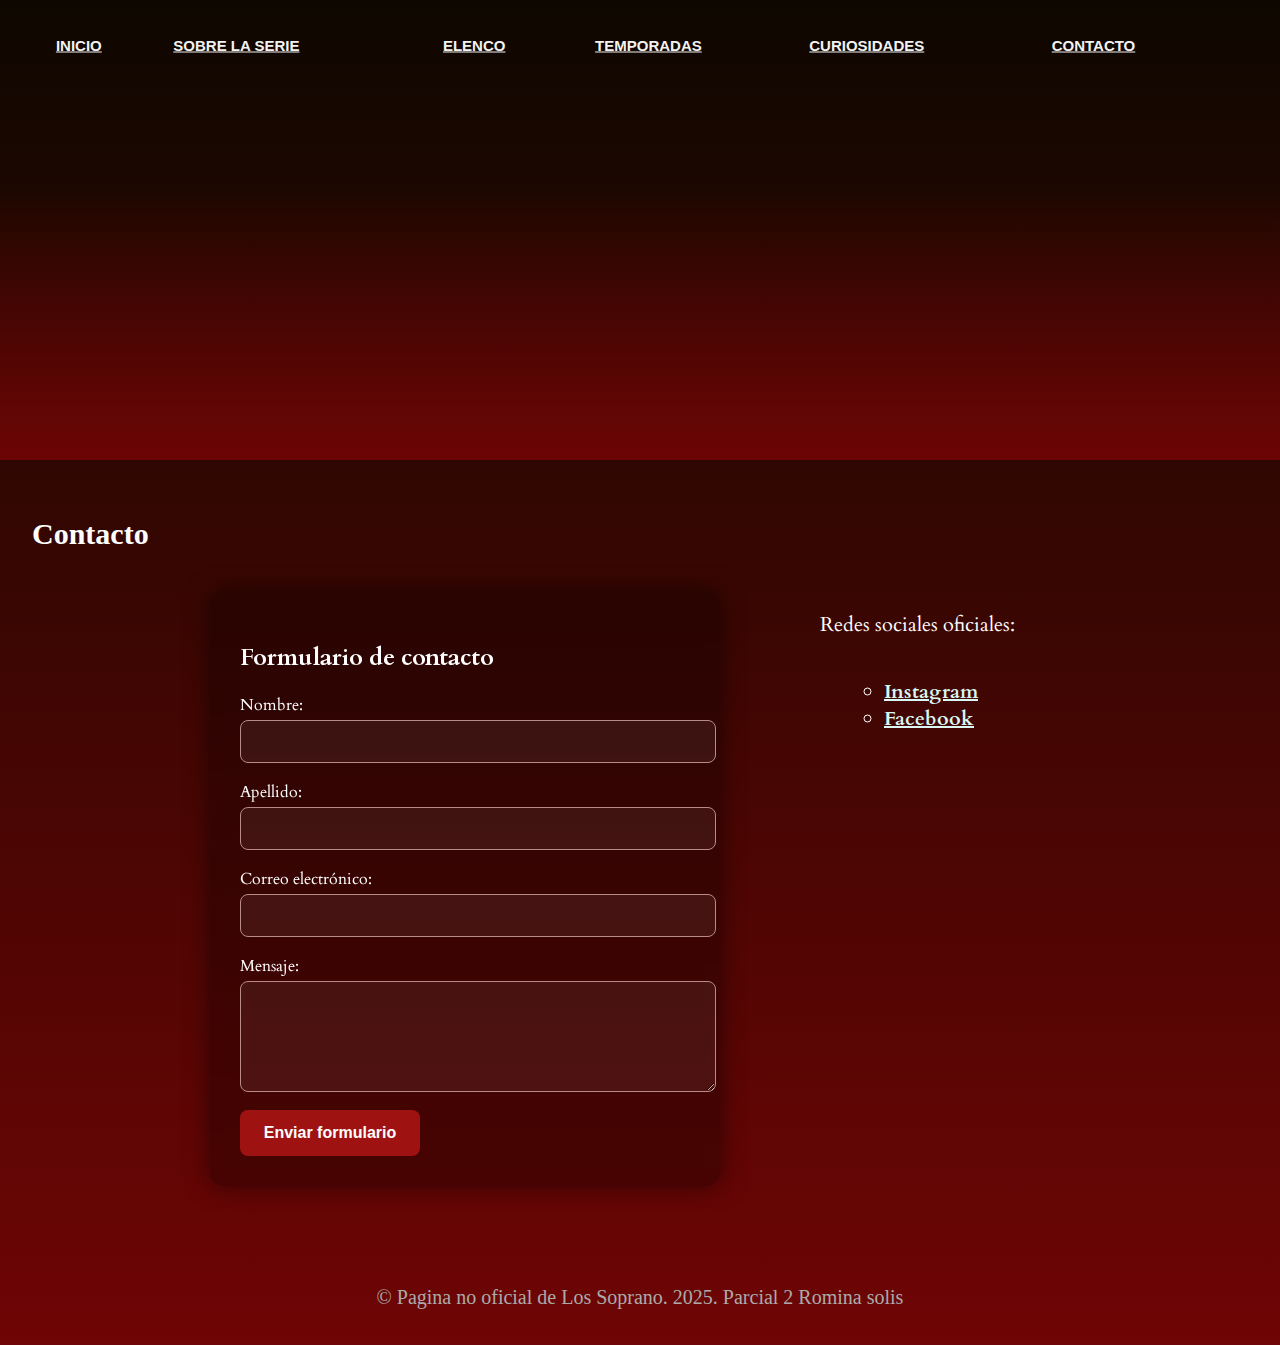
<file: paginas/Contacto.html>
<!DOCTYPE html>
<html lang="es">

<head>
  <meta charset="UTF-8">
  <meta name="viewport" content="width=device-width, initial-scale=1.0">
  <title id="titulo principal">Los Soprano</title>

  <link rel="preconnect" href="https://fonts.googleapis.com">
  <link rel="preconnect" href="https://fonts.gstatic.com" crossorigin>
  <link href="https://fonts.googleapis.com/css2?family=Cardo&display=swap" rel="stylesheet">

  <link rel="stylesheet" href="../estilos/estilos.css"> <!-- CSS general -->
  <link rel="stylesheet" href="../estilos/contacto.css"> <!-- CSS solo para contacto -->
  <link rel="icon" href="../favicon.ico" type="image/x-icon">
</head>


<body class="fondo">
  <header>
    <nav class="navbar">
      <a class="item-navbar" href="index.html">Inicio</a> 
      <a class="item-navbar" href="sobreLaSerie.html">Sobre la Serie</a>
      <a class="item-navbar" href="ElencoyPersonajes.html">Elenco</a>
      <a class="item-navbar" href="TempyEp.html">Temporadas</a>
      <a class="item-navbar" href="EventosyCur.html">Curiosidades</a>
      <a class="item-navbar" href="Contacto.html">Contacto</a>
    </nav>
  </header>

  <main class="main-contacto">
  <section class="section-contacto">
    <h2>Contacto</h2>

    <div class="contenedor-form-redes">

      <form action="confirmacion.html" method="GET" class="form-contacto">
        <h2>Formulario de contacto</h2>

        <label for="nombre">Nombre:</label>
        <input type="text" id="nombre" name="nombre" required>

        <label for="apellido">Apellido:</label>
        <input type="text" id="apellido" name="apellido" required>

        <label for="correo">Correo electrónico:</label>
        <input type="email" id="correo" name="correo" required>

        <label for="mensaje">Mensaje:</label>
        <textarea id="mensaje" name="mensaje" rows="5" maxlength="1000" required></textarea>

        <button type="submit">Enviar formulario</button>
      </form>

      <section class="section-redes">
        <p>Redes sociales oficiales:</p>
        <ul>
          <li><a href="https://www.instagram.com/thesopranos" target="_blank">Instagram</a></li>
          <li><a href="https://www.facebook.com/TheSopranos/" target="_blank">Facebook</a></li> 
        </ul>
      </section>

    </div> 

  </section>
</main>
  <footer>
    <p>&copy; Pagina no oficial de Los Soprano. 2025. Parcial 2 Romina solis</p>
  </footer>
</body>

</html>
</file>
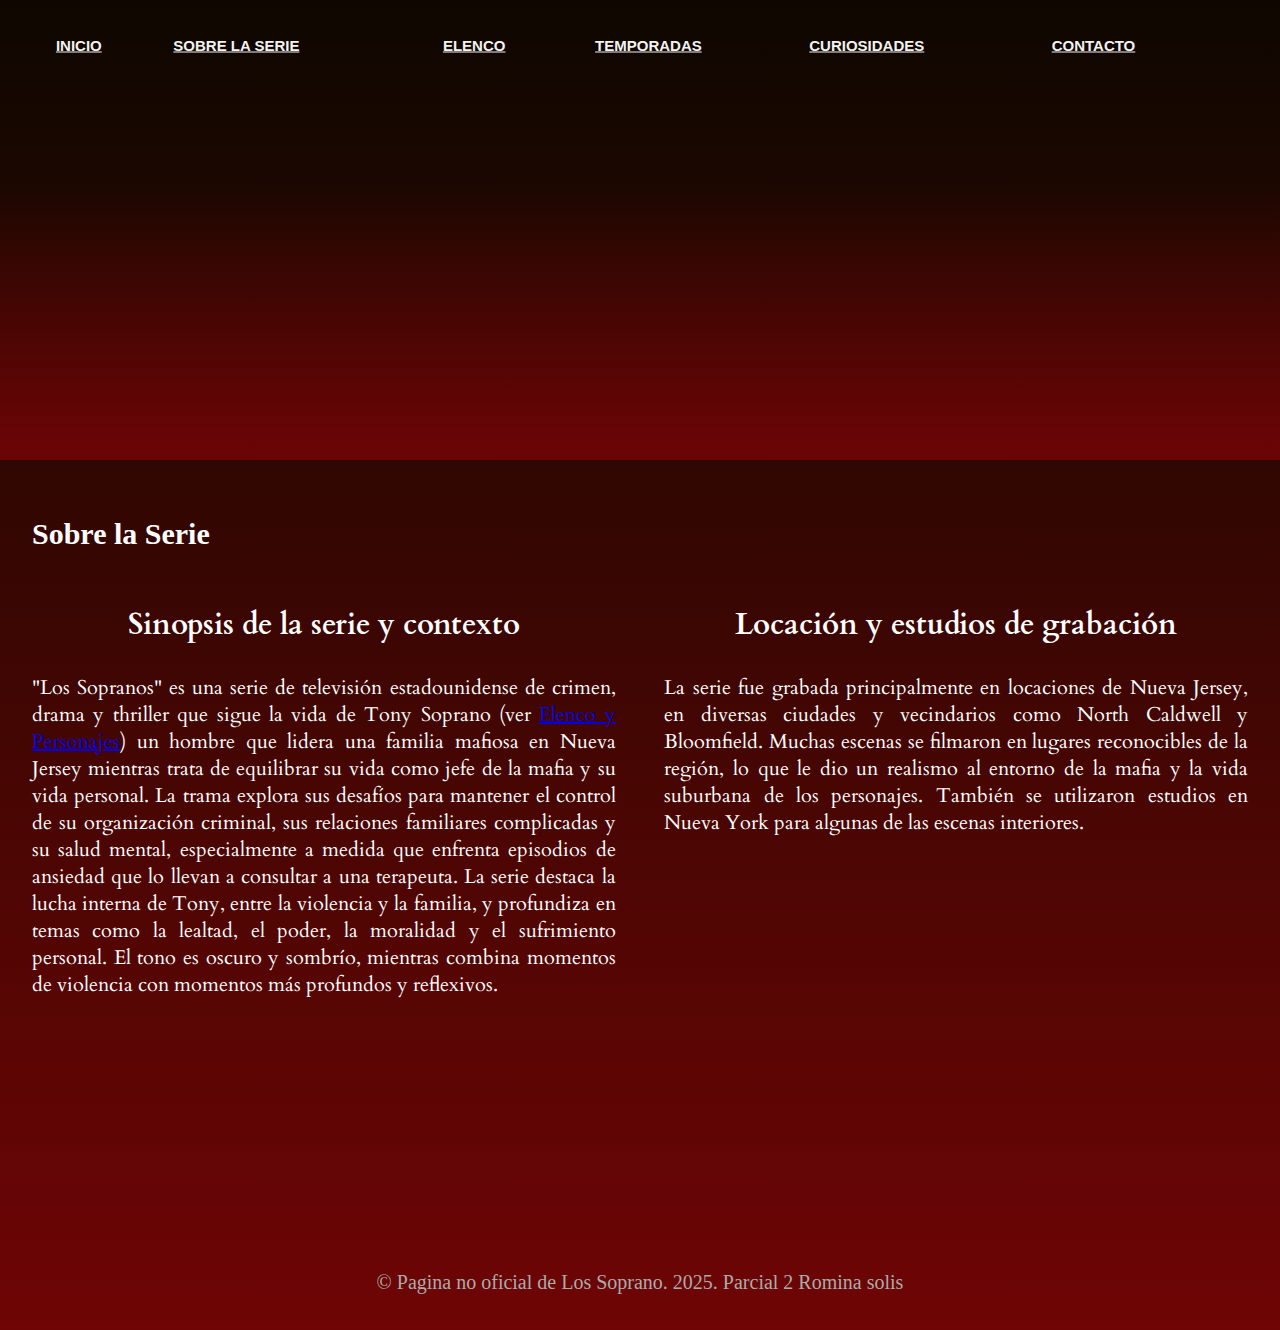
<file: paginas/sobreLaSerie.html>
<!DOCTYPE html>
<html lang="es">

<head>
  <meta charset="UTF-8">
  <meta name="viewport" content="width=device-width, initial-scale=1.0">
  <title id="titulo principal">Los Soprano</title>

  <link rel="preconnect" href="https://fonts.googleapis.com">
  <link rel="preconnect" href="https://fonts.gstatic.com" crossorigin>
  <link href="https://fonts.googleapis.com/css2?family=Cardo&display=swap" rel="stylesheet">

  <link rel="stylesheet" href="../estilos/estilos.css"> <!-- CSS general -->
  <link rel="stylesheet" href="../estilos/sobre.css"> <!-- estilos solo para "sobre la serie" -->
  <link rel="icon" href="../favicon.ico" type="image/x-icon">
</head>


<body class="fondo">
  <header>
    <nav class="navbar">
      <a class="item-navbar" href="index.html">Inicio</a>
      <a class="item-navbar" href="sobreLaSerie.html">Sobre la Serie</a>
      <a class="item-navbar" href="ElencoyPersonajes.html">Elenco</a>
      <a class="item-navbar" href="TempyEp.html">Temporadas</a>
      <a class="item-navbar" href="EventosyCur.html">Curiosidades</a>
      <a class="item-navbar" href="Contacto.html">Contacto</a>
    </nav>
  </header>

  <main>

    <h2>Sobre la Serie</h2>
    <section class="sobre">
      <div class="sinopsis-box">
        <h3>Sinopsis de la serie y contexto</h3>
        <article class="articulos">
          <div>"Los Sopranos" es una serie de televisión estadounidense de crimen, drama y thriller que sigue la vida de
            Tony Soprano (ver <a href="ElencoyPersonajes.html">Elenco y Personajes</a>) un hombre que lidera una familia
            mafiosa en Nueva Jersey mientras trata de equilibrar su vida como jefe de la mafia y su vida personal. La
            trama explora sus desafíos para mantener el control de su organización criminal, sus relaciones familiares
            complicadas y su salud mental, especialmente a medida que enfrenta episodios de ansiedad que lo llevan a
            consultar a una terapeuta. La serie destaca la lucha interna de Tony, entre la violencia y la familia, y
            profundiza en temas como la lealtad, el poder, la moralidad y el sufrimiento personal. El tono es oscuro y
            sombrío, mientras combina momentos de violencia con momentos más profundos y reflexivos.</div>
      </div>

      <div class="locacion-box">
      <h3>Locación y estudios de grabación</h3>
      <article>
        <div class="locacion">La serie fue grabada principalmente en locaciones de Nueva Jersey, en diversas ciudades y
          vecindarios
          como North Caldwell y Bloomfield. Muchas escenas se filmaron en lugares reconocibles de la región, lo que le
          dio un realismo al entorno de la mafia y la vida suburbana de los personajes. También se utilizaron estudios
          en Nueva York para algunas de las escenas interiores. </div>

        <div class="video-locacion">
          <iframe width="560" height="315" src="https://www.youtube.com/embed/otWUkOc18EM?si=lUlS7Ni8OFOIJUck"
            title="YouTube video player" frameborder="0"
            allow="accelerometer; autoplay; clipboard-write; encrypted-media; gyroscope; picture-in-picture; web-share"
            referrerpolicy="strict-origin-when-cross-origin" allowfullscreen></iframe>
        </div>
        </div>

      </article>
    </section>
  </main>

  <footer>
    <p>&copy; Pagina no oficial de Los Soprano. 2025. Parcial 2 Romina solis</p>
  </footer>
</body>

</html>
</file>
<file: estilos/estilos.css>
.fondo {
    background: linear-gradient(to bottom, #0e0700, #6f0505); 
    color: #FFFFFF;
    margin: 0;
    padding: 0;
    font-size: 20px;
}

header {
    background-image:
        linear-gradient(to bottom, rgba(0,0,0,0) 40%, #6f0505 100%),
        url("https://p4.wallpaperbetter.com/wallpaper/967/209/166/tv-show-the-sopranos-wallpaper-preview.jpg");
    background-size: cover;
    background-repeat: no-repeat;
    height: 450px;
    background-position: center;
    padding-top: 10px;
    opacity: 0.95;
}

.navbar {
    color: #FFFFFF;
    font-weight: bold;
    padding: 35px;
    display: flex;
    justify-content: space-around;
}

.item-navbar {
    color: #fff;
  top: 50%;
  left: 50%;
  z-index: 2;
  padding: 10px 12px;
  transform: translate(-50%, -50%);
  font-family: sans-serif;
  text-transform: uppercase;
  cursor: pointer;
  transition: background-color 0.5s, color 0.5s;
  font-size: 15px;
}

.item-navbar:hover {
  background-color: #fff;
  border-color: transparent;
  color: #444;
}

h1 {
    color: #FFFFFF;
    text-align: center;
    margin-top: 1rem;
    font-family: "Cardo", serif;
}

main {
    padding: 2rem;
}


footer {
    color: rgb(171, 171, 171);
    text-align: center;
    padding: 1rem;
    margin-top: 2rem;
}

ul li {
    list-style: circle;
    margin-left: 1.5rem;
}

ol li {
    font-size: 30 px;
}

a:visited { /* correccion pedida en el segundo parcial */ 
    color: #DAF8F3;
}
</file>
<file: estilos/contacto.css>
.main--formulario {
  display: flex;
  justify-content: center;
  align-items: flex-start; 
  padding-top: 80px;       
  min-height: 100vh;
}


.form-contacto {
  display: flex;
  flex-direction: column;
  align-items: flex-start;
  text-align: left;
  font-family: "Cardo", serif;
  font-size: 16px;
  width: 450px;
  max-width: 90%; 
  padding: 30px;
  background: rgba(0, 0, 0, 0.28); 
  border-radius: 14px;
  backdrop-filter: blur(6px);
  box-shadow: 0 0 25px rgba(0, 0, 0, 0.5);
}

.form-contacto label {
  margin-bottom: 4px;
}

.form-contacto input,
.form-contacto textarea {
  padding: 12px;
  width: 100%;
  margin-bottom: 18px;
  border-radius: 8px;
  border: 1px solid #b88b8b;
  background-color: rgba(255, 255, 255, 0.06);
  font-size: 15px;
  transition: border-color 0.3s, background-color 0.3s;
  color: #ffff; /* correccion del segundo parcial */
}
.form-contacto button {
  background-color: #9f1212;
  color: white;
  padding: 14px 20px;
  border: none;
  border-radius: 8px;
  font-weight: bold;
  cursor: pointer;
  font-size: 16px;
  width: 180px;
  transition: background-color 0.3s, transform 0.2s;
}

.contenedor-form-redes {
  display: flex;
  justify-content: center;
  align-items: flex-start;
  gap: 100px;
  width: 100%;
  margin-top: 40px;
}

.section-redes {
  width: 250px;
  display: flex;
  flex-direction: column;
  align-items: flex-start;
  font-family: "Cardo", serif;
  font-size: 20px;
  text-align: justify;
  
}

.form-contacto input::placeholder,
.form-contacto textarea::placeholder {
  color: #d4c4c4;
}

.form-contacto button:hover {
  background-color: #b61616;
  transform: translateY(-2px);
}

.form-contacto button:active {
  transform: translateY(0);
}

.section-redes a {
  color: #DAF8F3; 
  font-weight: bold;
}

.section-redes a:hover {
  color: #ffffff;
  text-decoration: underline;
}
</file>
<file: estilos/sobre.css>
.sobre {
  font-family: "Cardo", serif;
  font-size: 20px;
  display: flex;
  justify-content: space-between;
  gap: 40px; 
  flex-wrap: wrap; 
}

.sinopsis-box,
.locacion-box {
  flex: 1;
  min-width: 300px;
  max-width: 48%;
  text-align: justify;
  font-family: "Cardo", serif;
  font-size: 25px;
  
}

.sinopsis-box h3,
.locacion-box h3 {
  text-align: center;
}

.articulos {
  text-align: justify;
  font-family: "Cardo", serif;
  font-size: 20px;
}

.locacion{
  font-family: "Cardo", serif;
  font-size: 20px;
}

.video-locacion {
  margin-top: 20px;
  display: flex;
  justify-content: center;
}
</file>
